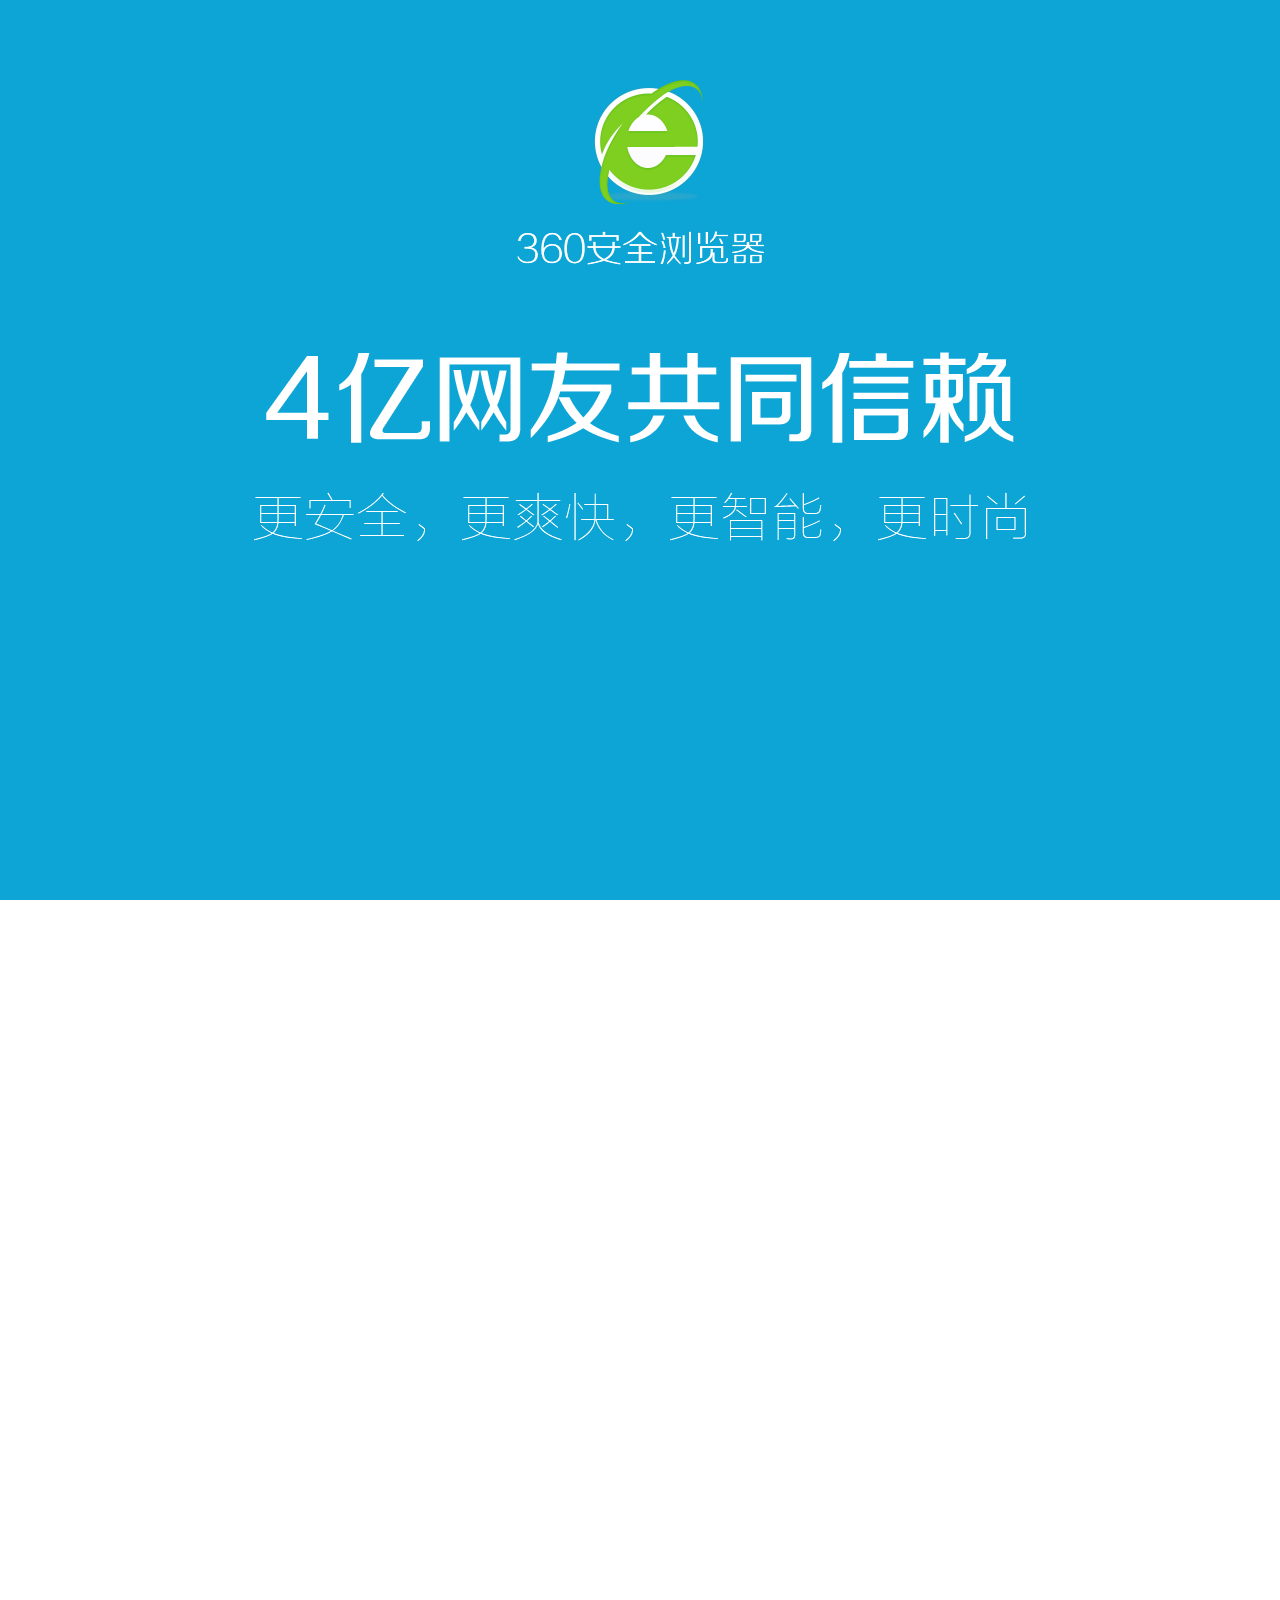
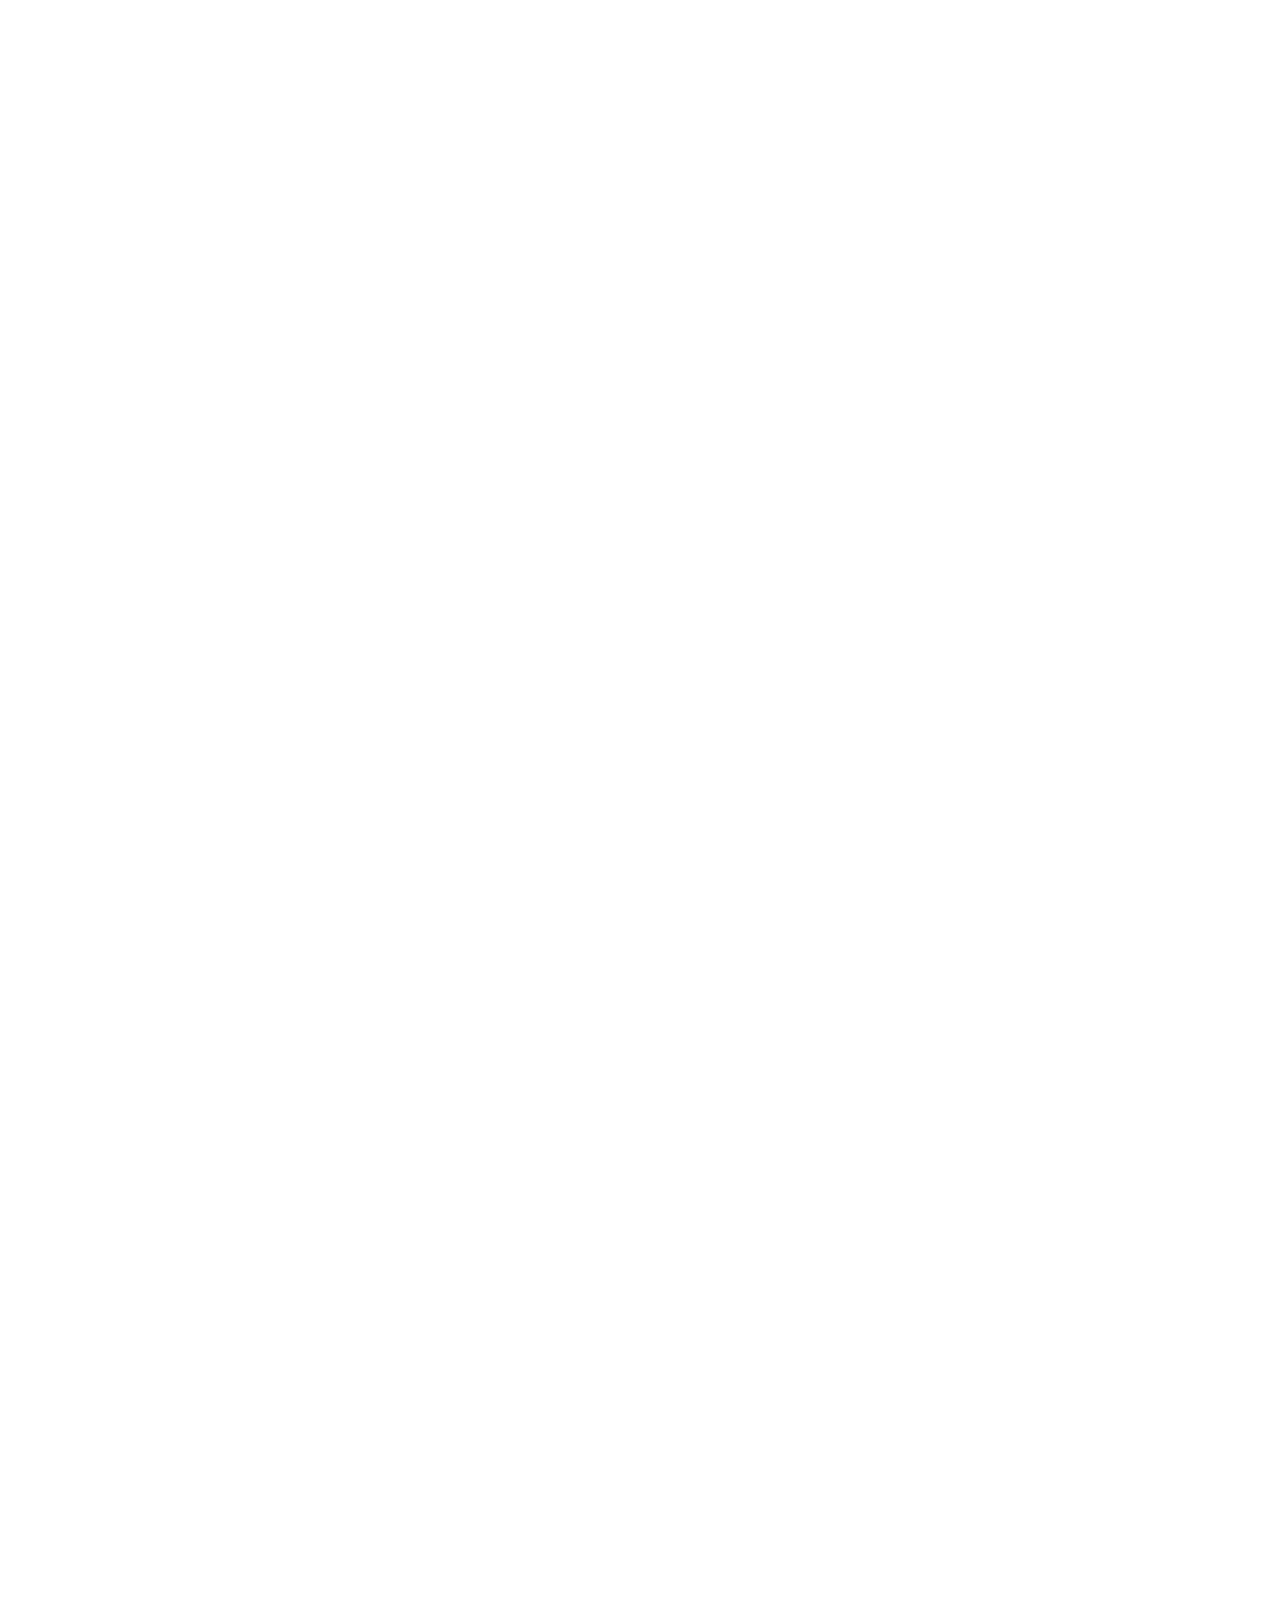
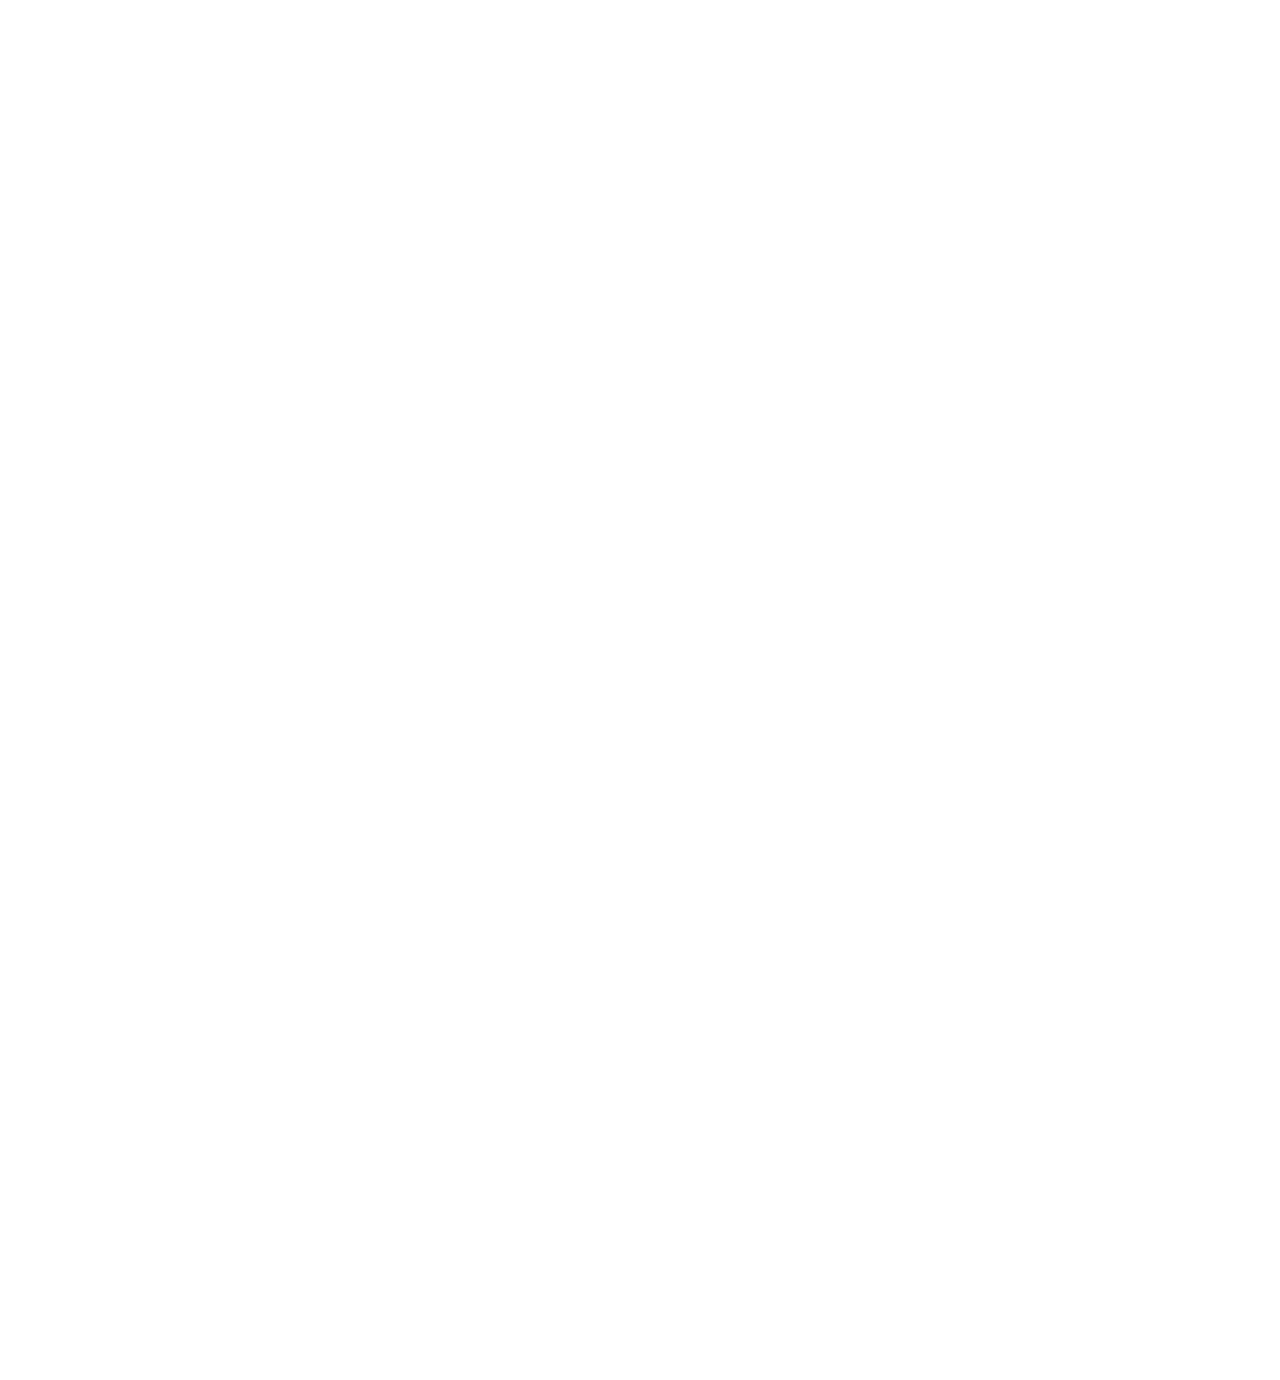
<file: 仿360/index.html>
<!doctype html>
<html lang="en">
<head>
	<meta charset="UTF-8">
	<title>仿360宣传</title>
	<link rel="stylesheet" href="./css/base.css">
	<script src="./js/jquery.min.js"></script>
	<script src="./js/jquery.fullPage.min.js"></script>
</head>
<body>
	<div id="fullPage">
		<!-- 第一页 -->
		<div class="section first">
			<div class="logo"></div>
			<div class="text">
				<img src="./images/text_1.png" alt="">
				<img src="./images/text_2.png" alt="">
				<img src="./images/text_3.png" alt="">
				<img src="./images/text_4.png" alt="">
				<img src="./images/text_5.png" alt="">
				<img src="./images/text_6.png" alt="">
				<img src="./images/text_7.png" alt="">
				<img src="./images/text_8.png" alt="">
			</div>
			<div class="slogan"></div>
		</div>
		<!-- 第二页 -->
		<div class="section second">
			<div class="shield">
				<img src="./images/shield_1.png" alt="">
				<img src="./images/shield_2.png" alt="">
				<img src="./images/shield_3.png" alt="">
				<img src="./images/shield_4.png" alt="">
				<img src="./images/shield_5.png" alt="">
				<img src="./images/shield_6.png" alt="">
				<img src="./images/shield_7.png" alt="">
				<img src="./images/shield_8.png" alt="">
				<img src="./images/shield_9.png" alt="">
			</div>
			<div class="info"></div>
		</div>
		<!-- 第三页 -->
		<div class="section third">
			<div class="info"></div>
			<div class="circle"></div>
			<div class="rocket"></div>
		</div>
		<!-- 第四页 -->
		<div class="section fourth">
			<div class="search">
				<div class="key"></div>
				<div class="input"></div>
				<div class="box">
					<div class="result"></div>
				</div>
			</div>
			<div class="info"></div>
		</div>
		<!-- 第五页 -->
		<div class="section fifth">
			<div class="info"></div>
			<div class="browser">
				<div class="line topline"></div>
				<div class="line rightline"></div>
				<div class="line bottomline"></div>
				<div class="line leftline"></div>
				<div class="toolbar"></div>
				<div class="searchbar">
					<span></span>
				</div>
				<div class="extraline"></div>
				<div class="extra"></div>
			</div>
		</div>
	</div>
	<script>
		$('#fullPage').fullpage({
			// 设置背景色
			sectionsColor : ['#0da5d6', '#2AB561', '#DE8910', '#16BA9D', '#0DA5D6'],
			afterLoad: function (anchorLink, index) {
				$('.section').removeClass('current');
				
				// 延时100毫秒执行
				setTimeout(function () {
					$('.section').eq(index - 1).addClass('current');
				}, 100);
			}
		});
	</script>
</body>
</html>
</file>
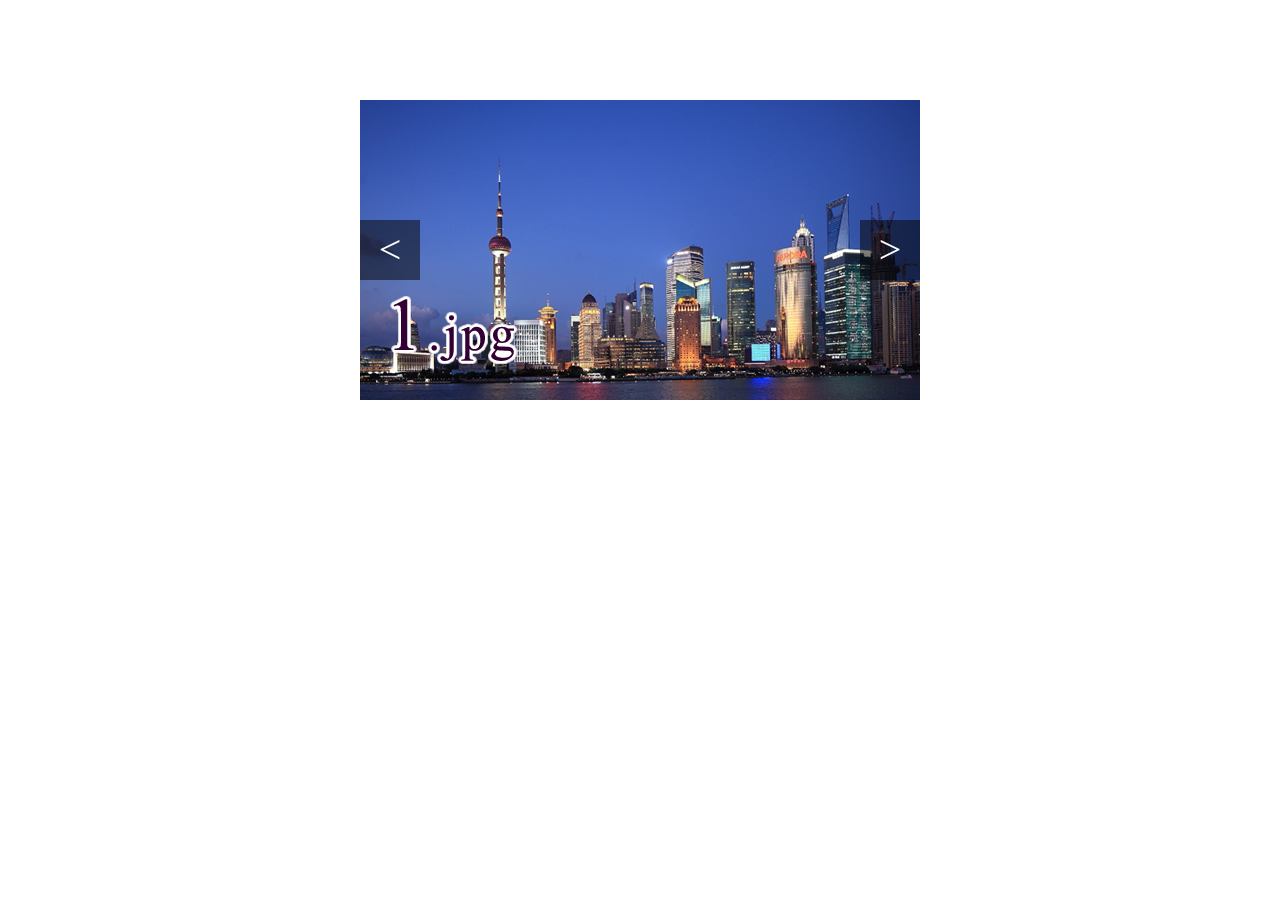
<file: 切割轮播图/qiege.html>
<!doctype html>
<html lang="en">
<head>
	<meta charset="UTF-8">
	<title>切割轮播图</title>
	<link rel="stylesheet" href="base.css">
</head>
<body>
	<div class="box">
		<div class="main">
			<ul>
				<li>
					<span></span>
					<span></span>
					<span></span>
					<span></span>
				</li>
				<li>
					<span></span>
					<span></span>
					<span></span>
					<span></span>
				</li>
				<li>
					<span></span>
					<span></span>
					<span></span>
					<span></span>
				</li>
				<li>
					<span></span>
					<span></span>
					<span></span>
					<span></span>
				</li>
				<li>
					<span></span>
					<span></span>
					<span></span>
					<span></span>
				</li>
			</ul>
		</div>
		<div class="btn">
			<a href="javascript:void(0)" id="prev">&lt;</a>
			<a href="javascript:void(0)" id="next">&gt;</a>
		</div>
	</div>
	<script>
		var prev = document.getElementById("prev");
		var next = document.getElementById("next");
		var lis = document.getElementsByTagName("li");
		var count = 0;

		prev.onclick = function(){
			count++;
			for(var i=0, len=lis.length; i<len; i++){
				lis[i].style.transform = "rotateX("+ count*90 +"deg)";
			}
		};
		next.onclick = function(){
			count--;
			for(var i=0, len=lis.length; i<len; i++){
				lis[i].style.transform = "rotateX("+ count*90 +"deg)";
			}
		};
	</script>
</body>
</html>
</file>
<file: 仿360/css/base.css>
/*主要样式*/
body{
	margin: 0;
	padding: 0;
}
.section{
	position: relative;
	overflow: hidden;
}

/*第一页*/
.first{
	padding-top: 80px;
}
.first .logo{
	width: 251px;
	height: 186px;
	margin: 0 auto;
	background-image: url(../images/logo.png);
}
.first .text{
	text-align: center;
	line-height: 1;
	margin: 85px 0 45px;
}
.first img{
	margin: 0 24px;
	opacity: 0;
}
.first .slogan{
	height: 49px;
	background: url(../images/info_1.png) center center no-repeat;
}

/*第一页动画*/
.first.current img{
	margin: 0;
	opacity: 1;
	transition: all 1s ease-in-out 0.5s;
}

/*第二页*/
.second{
	padding: 0 100px;
}
.second > div{
	display: flex;
	justify-content: space-between;
	align-items: center;
}
.second .shield{
	width: 428px;
	height: 498px;
}
.second img{
	float: left;
	display: block;
}
.second img:nth-child(1){
	transform: translate(100px, 50px) rotate(30deg);
}
.second img:nth-child(2){
	transform: translate(200px, 80px) rotate(60deg);
}
.second img:nth-child(3){
	transform: translate(300px, 90px) rotate(90deg);
}
.second img:nth-child(4){
	transform: translate(350px, 300px) rotate(30deg);
}
.second img:nth-child(5){
	transform: translate(400px, 400px) rotate(60deg);
}
.second img:nth-child(6){
	transform: translate(450px, 200px) rotate(90deg);
}
.second img:nth-child(7){
	transform: translate(500px, 150px) rotate(30deg);
}
.second img:nth-child(8){
	transform: translate(550px, 200px) rotate(60deg);
}
.second img:nth-child(9){
	transform: translate(600px, 500px) rotate(90deg);
}
.second .info{
	width: 635px;
	height: 309px;
	background: url(../images/info_2.png);
}

/*第二页动画*/
.second.current img{
	transform: translate(0, 0) rotate(0);
	transition: all 1s ease-in-out;
}

/*第三页*/
.third{
	padding: 0 60px;
}
.third > div{
	display: flex;
	justify-content: space-between;
	align-items: center;
}
.third .info{
	width: 631px;
	height: 278px;
	background: url(../images/info_3.png);
}

.third .circle{
	width: 453px;
	height: 449px;
	background: url(../images/circle.png);
}

.third .rocket{
	width: 204px;
	height: 204px;
	background: url(../images/rocket.png);
	position: absolute;
	right: 180px;
	bottom: 200px;
	transform: translate(-500px, 500px);
}

/*第三页动画*/
.third.current .rocket{
	transform: translate(0, 0);
	transition: all 1s ease-in-out;
}

/*第四页*/
.fourth{
	padding: 0 80px;
}
.fourth > div{
	display: flex;
	justify-content: space-between;
	align-items: center;
	overflow: hidden;
}
.fourth .search{
	width: 529px;
	height: 340px;
	position: relative;
}
.fourth .input{
	width: 529px;
	height: 66px;
	background: url('../images/search.png') no-repeat;
	transform: translateX(-100%);
}
.fourth .key{
	/*width: 99px;*/
	width: 0;
	height: 22px;
	background: url(../images/key.png) no-repeat;
	position: absolute;
	left: 20px;
	top: 22px;
}
.fourth .box{
	width: 529px;
	height: 372px;
	position: absolute;
	top: 54px;
	overflow: hidden;	
}
.fourth .result{
	width: 100%;
	height: 100%;
	background: url('../images/result.png') no-repeat;
	transform: translateY(-100%);

}
.fourth .info{
	width: 612px;
	height: 299px;
	background: url('../images/info_4.png') no-repeat;
}

/*第四页动画*/
.fourth.current .input{
	transition: all 1s ease-in-out;
	transform: translateX(0);
}
.fourth.current .key{
	animation: search 1.5s steps(5) 1.5s forwards;
}
.fourth.current .result{
	transition: all 1s ease-in-out 3s;
	transform: translateY(0);
}

@keyframes search{
	0%{
		width: 0;
	}
	100%{
		width: 99px;
	}
}

/*第五页*/
.fifth > div{
	display: flex;
	flex-direction: column;
}
.fifth .info{
	height: 134px;
	background: url(../images/info_5.png) center center no-repeat;
	margin: 30px 0;
}
.fifth .browser{
	width: 1004px;
	height: 443px;
	background-color: rgba(255, 255, 255, 0.2);
	margin: 0 auto;
	flex: 1;
	position: relative;
}
.fifth .toolbar{
	height: 79px;
	background: url(../images/toolbar.png) no-repeat;
	opacity: 0;
}
.line{
	position: absolute;
	background-color: rgba(255, 255, 255, 0.5);
	opacity: 0;
}
.topline{
	top: 0;
	width: 100%;
	height: 1px;
	transform: translateX(100%);
}
.rightline{
	right: 0;
	width: 1px;
	height: 100%;
	transform: translateY(100%);
}
.bottomline{
	bottom: 0;
	width: 100%;
	height: 1px;
	transform: translateX(-100%);
}
.leftline{
	left: 0;
	width: 1px;
	height: 100%;
	transform: translateY(-100%);
}
.searchbar{
	/*width: 925px;*/
	width: 0;
	height: 26px;
	position: absolute;
	left: 70px;
	top: 31px;
	overflow: hidden;
}
.searchbar span{
	display: block;
	width: 100%;
	height: 100%;
	border: 1px solid rgba(255, 255, 255, 0.5);
	border-radius: 3px;
	box-sizing: border-box;
}
.extraline{
	width: 100%;
	height: 1px;
	bottom: 30px;
	position: absolute;
	background-color: rgba(255, 255, 255, 0.5);
}
.fifth .extra{
	width: 394px;
	height: 29px;
	background: url(../images/extra.png) no-repeat;
	position: absolute;
	right: 0;
	bottom: 0;
	opacity: 0;
}

/*第五页动画*/
.fifth.current .leftline{
	transition: all 1s ease-in-out;
	transform: translateY(0);
	opacity: 1;
}
.fifth.current .bottomline{
	transition: all 1s ease-in-out;
	transform: translateX(0);
	opacity: 1;
}
.fifth.current .rightline{
	transition: all 1s ease-in-out;
	transform: translateY(0);
	opacity: 1;
}
.fifth.current .topline{
	transition: all 1s ease-in-out;
	transform: translateX(0);
	opacity: 1;
}
.fifth.current .searchbar{
	transition: all 1s ease-in-out 1.5s;
	width: 925px;
}
.fifth.current .toolbar{
	transition: all 1s ease-in-out 1.5s;
	opacity: 1;
}
.fifth.current .extra{
	transition: all 1s linear 1.5s;
	opacity: 1;
}
</file>
<file: 切割轮播图/base.css>
/*切割轮播图的样式*/

body,ul,li,span,a{
	margin: 0;
	padding: 0;
}
ul{
	list-style: none;
}
a{
	text-decoration: none;
	color: #fff;
}

/*主要内容样式*/
.box{
	width: 560px;
	height: 300px;
	margin: 100px auto;
	position: relative;
}
.main{
	width: 100%;
	height: 100%;
}
.main ul{
	width: 100%;
	height: 100%;
}
.main ul li{
	width: 20%;
	height: 100%;
	position: absolute;
	top: 0;
	left: 0;
	transform-style: preserve-3d;
	transition: all 1s;
}
.main ul li:nth-child(2){
	left: 112px;
	transition-delay: 0.2s;
}
.main ul li:nth-child(3){
	left: 224px;
	transition-delay: 0.4s;
}
.main ul li:nth-child(4){
	left: 336px;

	transition-delay: 0.6s;
}
.main ul li:nth-child(5){
	left: 448px;

	transition-delay: 0.8s;
}

.main li span{
	width: 100%;
	height: 100%;
	position: absolute;
	left: 0;
	top: 0;
}
.main li span:nth-child(1){
	transform: translateZ(150px);
	background: url(images/1.jpg) no-repeat;
}
.main li span:nth-child(2){
	transform: rotateX(90deg) translateZ(150px);
	background: url(images/2.jpg) no-repeat;
}
.main li span:nth-child(3){
	transform: rotateX(180deg) translateZ(150px);
	background: url(images/3.jpg) no-repeat;
}
.main li span:nth-child(4){
	transform: rotateX(270deg) translateZ(150px);
	background: url(images/4.jpg) no-repeat;
}
.main li:nth-child(2) span{
	background-position: -112px 0;
}
.main li:nth-child(3) span{
	background-position: -224px 0;
}
.main li:nth-child(4) span{
	background-position: -336px 0;
}
.main li:nth-child(5) span{
	background-position: -448px 0;
}

/*按钮样式*/
.btn a{
	position: absolute;
	top: 50%;
	margin-top: -30px;
	width: 60px;
	height: 60px;
	text-align: center;
	line-height: 60px;
	font-size: 40px;
	background-color: rgba(0, 0, 0, 0.5);
}
.btn a:nth-child(1){
	left: 0;
}
.btn a:nth-child(2){
	right: 0;
}
</file>
